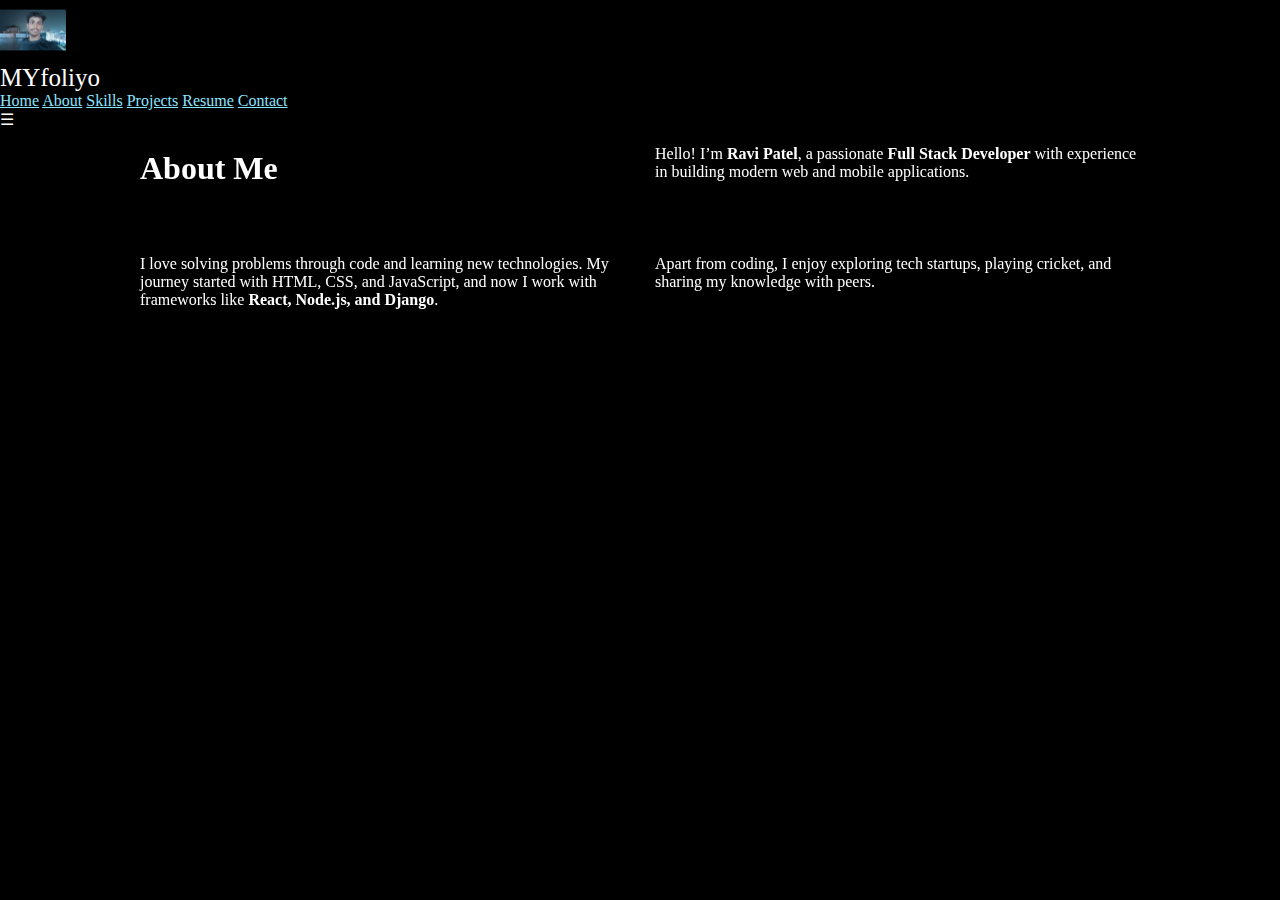
<file: about.html>
<!DOCTYPE html>
<html lang="en">
  <head>
    <meta charset="UTF-8" />
    <meta name="viewport" content="width=device-width, initial-scale=1.0" />
    <title>Responsive Navbar with Cross Button</title>
    <link rel="stylesheet" href="style.css" />
  </head>
  <script src="script.js"></script>
  <body>
    <!-- Navbar -->
    <div class="navbar">
      <!-- my profile -->
      <a href="#"><img id="toggleBtn" src="ravikant kumar.jpg" alt="" /> </a>

      <!-- side name -->
     <div class="log"><a style="color: white; text-decoration: none; font-size: 25px;" href="home.html">MYfoliyo</a></div>

      <!-- Links -->
      <div class="nav-links" id="navLinks">
        <a href="home.html">Home</a>
        <a href="about.html">About</a>
        <a href="skills.html">Skills</a>
        <a href="projects.html">Projects</a>
        <a href="resume.html">Resume</a>
        <a href="contact.html">Contact</a>
      </div>

      <!-- Menu button -->
      <span class="menu-btn" id="menuBtn" onclick="toggleMenu()">☰</span>
    </div>

    <!-- About page -->
    <div class="container">
      <h1>About Me</h1>
      <p>
        Hello! I’m <b>Ravi Patel</b>, a passionate
        <b>Full Stack Developer</b> with experience in building modern web and
        mobile applications.
      </p>
      <p>
        I love solving problems through code and learning new technologies. My
        journey started with HTML, CSS, and JavaScript, and now I work with
        frameworks like <b>React, Node.js, and Django</b>.
      </p>
      <p>
        Apart from coding, I enjoy exploring tech startups, playing cricket, and
        sharing my knowledge with peers.
      </p>
    </div>
  </body>
</html>
</file>
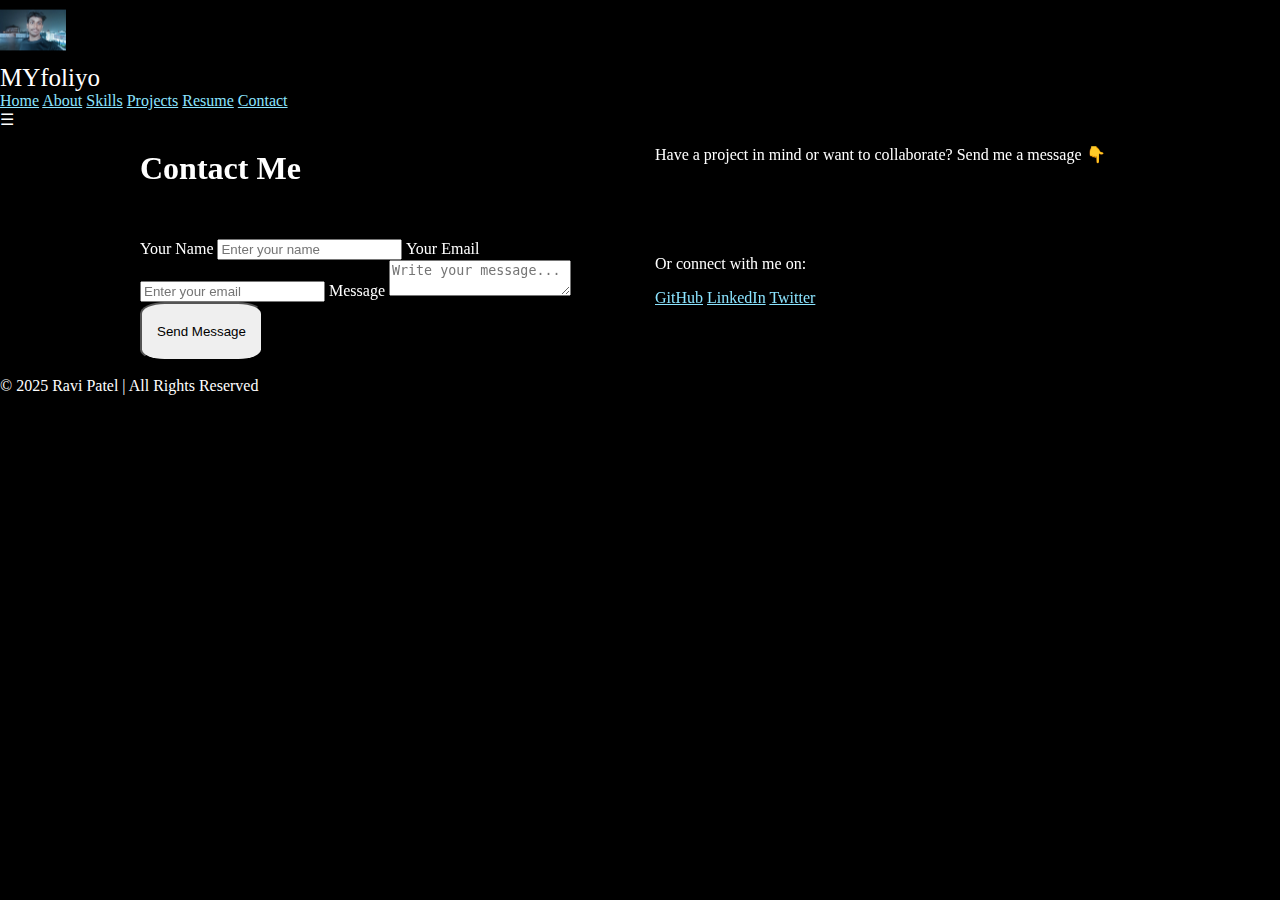
<file: contact.html>
<!DOCTYPE html>
<html lang="en">
  <head>
    <meta charset="UTF-8" />
    <meta name="viewport" content="width=device-width, initial-scale=1.0" />
    <title>port foliyo</title>
    <link rel="stylesheet" href="style.css" />
  </head>
  <script src="script.js"></script>
  <body>
    <!-- Navbar -->
    <div class="navbar">
      <!-- my profile -->
      <a href="#"><img id="toggleBtn" src="ravikant kumar.jpg" alt="" /> </a>

      <!-- side name -->
      <div class="log"><a style="color: white; text-decoration: none; font-size: 25px;" href="index.html">MYfoliyo</a></div>

      <!-- Links -->
      <div class="nav-links" id="navLinks">
        <a href="index.html">Home</a>
        <a href="about.html">About</a>
        <a href="skills.html">Skills</a>
        <a href="projects.html">Projects</a>
        <a href="resume.html">Resume</a>
        <a href="contact.html">Contact</a>
      </div>

      <!-- Menu button -->
      <span class="menu-btn" id="menuBtn" onclick="toggleMenu()">☰</span>
    </div>

    <!-- contact page -->
    <div class="container">
      <h1>Contact Me</h1>
      <p>Have a project in mind or want to collaborate? Send me a message 👇</p>

      <!-- headar -->
      <!-- Contact Form -->
      <form
        action="mailto:your-email@example.com"
        method="post"
        enctype="text/plain"
      >
        <label for="name">Your Name</label>
        <input
          type="text"
          id="name"
          name="name"
          placeholder="Enter your name"
          required
        />

        <label for="email">Your Email</label>
        <input
          type="email"
          id="email"
          name="email"
          placeholder="Enter your email"
          required
        />

        <label for="message">Message</label>
        <textarea
          id="message"
          name="message"
          placeholder="Write your message..."
          required
        ></textarea>

        <button type="submit">Send Message</button>
      </form>

      <!-- Social Media Links -->
      <div class="social">
        <p>Or connect with me on:</p>
        <a href="https://github.com/yourusername" target="_blank">GitHub</a>
        <a href="https://linkedin.com/in/yourusername" target="_blank"
          >LinkedIn</a
        >
        <a href="https://twitter.com/yourusername" target="_blank">Twitter</a>
      </div>
    </div>
    <!-- Footer Section -->
    <footer class="footer">
      <div class="footer-container">
        <p style="margin-bottom: 0px;">© 2025 Ravi Patel | All Rights Reserved</p>
      </div>
    </footer>
  </body>
</html>
</file>
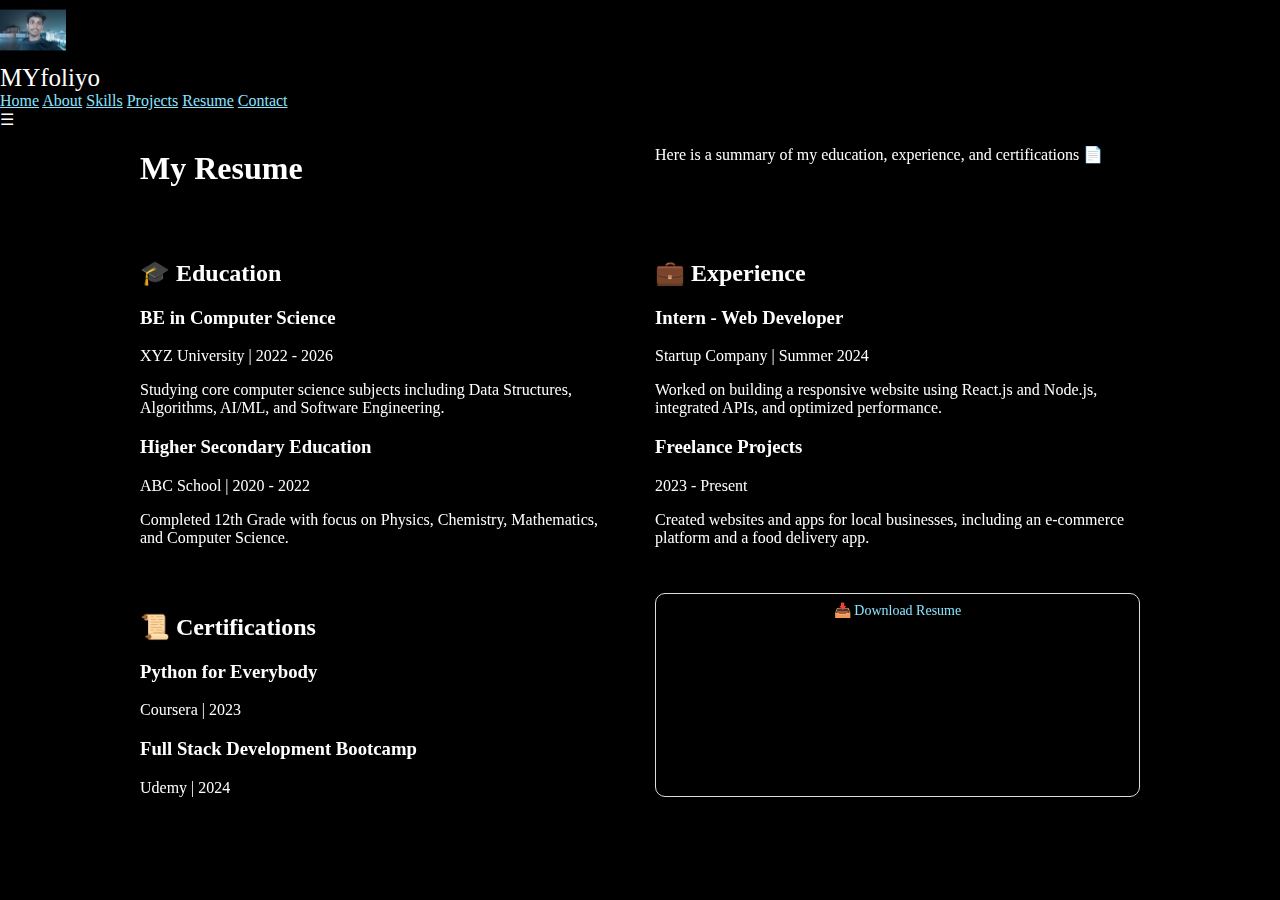
<file: resume.html>
<!DOCTYPE html>
<html lang="en">
<head>
  <meta charset="UTF-8">
  <meta name="viewport" content="width=device-width, initial-scale=1.0">
  <title>Responsive Navbar with Cross Button</title>
 <link rel="stylesheet" href="style.css">
</head>
<script src="script.js"></script>

  <!-- Navbar -->
  <div class="navbar">

<!-- my profile -->
   <a href="#"><img id="toggleBtn" src="ravikant kumar.jpg" alt=""></a>

    

    <!-- side name -->
   <div class="log"><a style="color: white; text-decoration: none; font-size: 25px;" href="home.html">MYfoliyo</a></div>

  

    <!-- Links -->
    <div class="nav-links" id="navLinks">
      <a href="home.html">Home</a>
      <a href="about.html">About</a>
      <a href="skills.html">Skills</a>
      <a href="projects.html">Projects</a>
      <a href="resume.html">Resume</a>
      <a href="contact.html">Contact</a>
    </div>

    <!-- Menu button -->
    <span class="menu-btn" id="menuBtn" onclick="toggleMenu()">☰</span>
  </div>
<!-- Resume page  -->

  <div class="container">
    <h1>My Resume</h1>
    <p>Here is a summary of my education, experience, and certifications 📄</p>

    <!-- Education Section -->
    <div class="section">
      <h2>🎓 Education</h2>
      <div class="item">
        <h3>BE in Computer Science</h3>
        <span>XYZ University | 2022 - 2026</span>
        <p>Studying core computer science subjects including Data Structures, Algorithms, AI/ML, and Software Engineering.</p>
      </div>
      <div class="item">
        <h3>Higher Secondary Education</h3>
        <span>ABC School | 2020 - 2022</span>
        <p>Completed 12th Grade with focus on Physics, Chemistry, Mathematics, and Computer Science.</p>
      </div>
    </div>

    <!-- Experience Section -->
    <div class="section">
      <h2>💼 Experience</h2>
      <div class="item">
        <h3>Intern - Web Developer</h3>
        <span>Startup Company | Summer 2024</span>
        <p>Worked on building a responsive website using React.js and Node.js, integrated APIs, and optimized performance.</p>
      </div>
      <div class="item">
        <h3>Freelance Projects</h3>
        <span>2023 - Present</span>
        <p>Created websites and apps for local businesses, including an e-commerce platform and a food delivery app.</p>
      </div>
    </div>

    <!-- Certifications Section -->
    <div class="section">
      <h2>📜 Certifications</h2>
      <div class="item">
        <h3>Python for Everybody</h3>
        <span>Coursera | 2023</span>
      </div>
      <div class="item">
        <h3>Full Stack Development Bootcamp</h3>
        <span>Udemy | 2024</span>
      </div>
    </div>

    <!-- Download Button -->
    <a href="Ravi_Patel_Resume.pdf" class="btn" download>📥 Download Resume</a>
  </div>

</body>
</html>
</file>
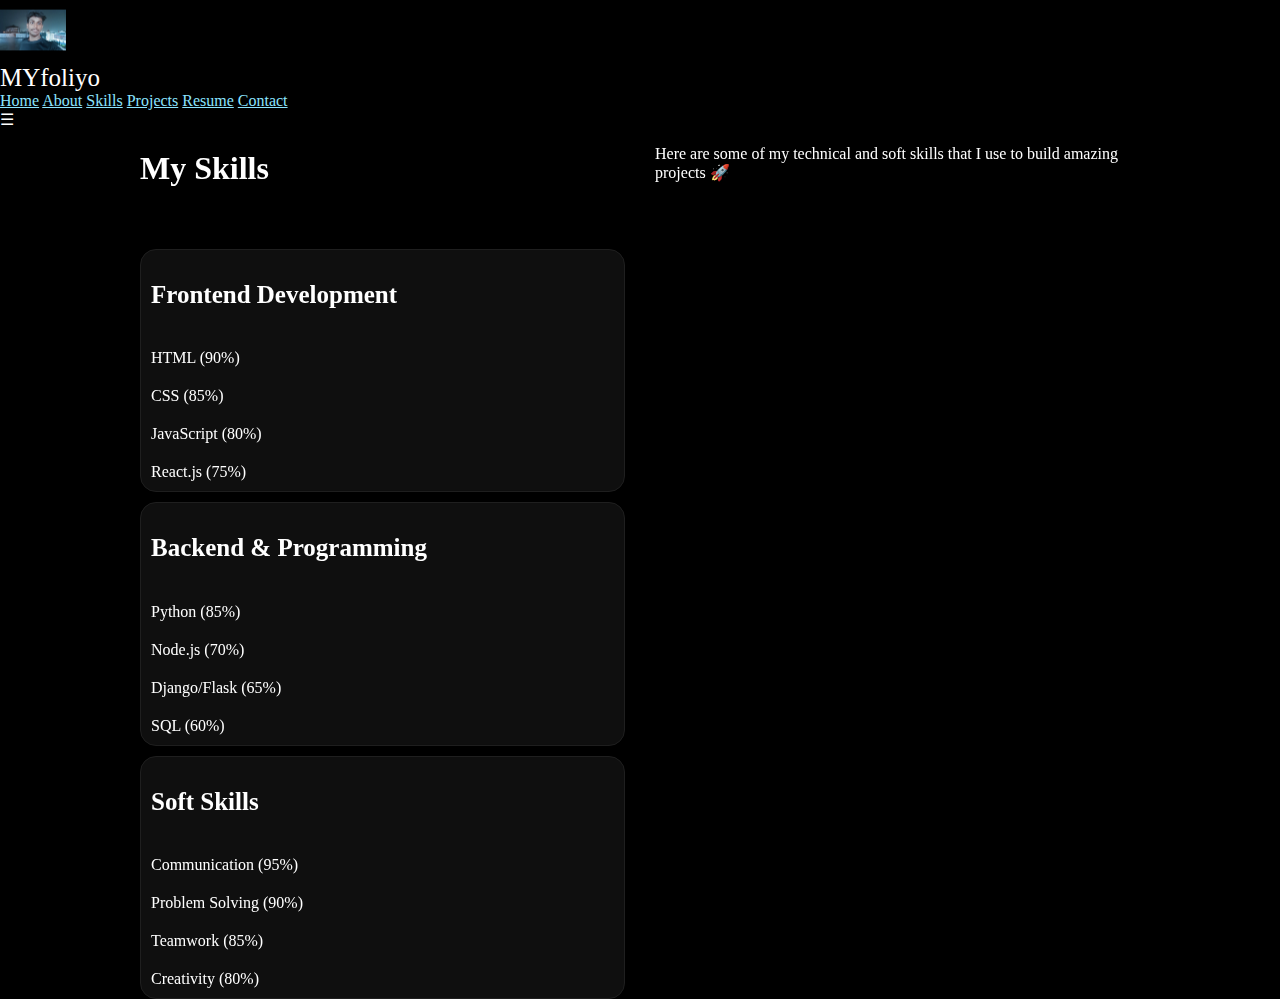
<file: skills.html>
<!DOCTYPE html>
<html lang="en">
<head>
  <meta charset="UTF-8">
  <meta name="viewport" content="width=device-width, initial-scale=1.0">
  <title>Responsive Navbar with Cross Button</title>
 <link rel="stylesheet" href="style.css">
</head>
<script src="script.js"></script>
<body>

  <!-- Navbar -->
  <div class="navbar">

   <!-- my profile -->
   <a href="#"><img id="toggleBtn" src="ravikant kumar.jpg" alt=""></a>

    <!-- side name -->
    <div class="log"><a style="color: white; text-decoration: none; font-size: 25px;" href="index.html">MYfoliyo</a></div>
    <!-- Links -->
    <div class="nav-links" id="navLinks">
      <a href="index.html">Home</a>
      <a href="about.html">About</a>
      <a href="skills.html">Skills</a>
      <a href="projects.html">Projects</a>
      <a href="resume.html">Resume</a>
      <a href="contact.html">Contact</a>
    </div>

    <!-- Menu button -->
    <span class="menu-btn" id="menuBtn" onclick="toggleMenu()">☰</span>
  </div>

</body>
</html>

<!-- Skills page -->
 <div class="container">
    <h1>My Skills</h1>
    <p>Here are some of my technical and soft skills that I use to build amazing projects 🚀</p>

    <div class="skills-grid">
      <div class="card">
        <h2>Frontend Development</h2>
        <div class="bar"><span class="html"></span></div> HTML (90%)  
        <div class="bar"><span class="css"></span></div> CSS (85%)  
        <div class="bar"><span class="js"></span></div> JavaScript (80%)  
        <div class="bar"><span class="react"></span></div> React.js (75%)  
      </div>

      <div class="card">
        <h2>Backend & Programming</h2>
        <div class="bar"><span class="python"></span></div> Python (85%)  
        <div class="bar"><span style="width: 70%; background:#68a063;"></span></div> Node.js (70%)  
        <div class="bar"><span style="width: 65%; background:#f34f29;"></span></div> Django/Flask (65%)  
        <div class="bar"><span style="width: 60%; background:#00648B;"></span></div> SQL (60%)  
      </div>

      <div class="card">
        <h2>Soft Skills</h2>
        <div class="bar"><span class="soft"></span></div> Communication (95%)  
        <div class="bar"><span style="width: 90%; background:#ff9800;"></span></div> Problem Solving (90%)  
        <div class="bar"><span style="width: 85%; background:#9c27b0;"></span></div> Teamwork (85%)  
        <div class="bar"><span style="width: 80%; background:#03a9f4;"></span></div> Creativity (80%)  
      </div>
    </div>
  </div>
</body>
</html>
</file>
<file: style.css>
body {
  margin: 0;
  padding: 0;
  background-color: black;
  color: white;
  transition: 0.6s;
}
html {
  scroll-behavior: smooth;
}

/* correct class */
.dark-mode {
  background-color: white;
  color: black;
}

.nav {
  border-radius: 10px;
  display: flex;
  gap: 20px;
  padding: 15px;
  background: #535151;
  border: 1px solid rgb(38, 39, 39);
  position: fixed;
  z-index: 99;

}

button {
  border-radius: 20%;
  padding: 20px 15px;
  cursor: pointer;
}

.nav {
  bottom: 10px;
  left: 50%;
  transform: translateX(-50%);
  justify-content: center;

}

@media (min-width: 768px) {
  .nav {
    top: 50%;
    left: 30px;
    bottom: auto;
    transform: translateY(-50%);
    flex-direction: column;
    align-items: flex-start;
  }
}
/* curser color random change */
.dot {
  position: absolute;
  width: 12px;
  height: 12px;
  border-radius: 50%;
  pointer-events: none;
  animation: fade 1s linear forwards;
}

@keyframes fade {
  to {
    opacity: 0;
    transform: scale(3);
  }
}
/* home */
.h-box {
  justify-content: space-around;
  display: flex;
  width: 70%;
  margin: 15px 20% 0px 15%;
  background-color: rgb(75, 72, 72);
  padding: 10px;
  border-radius: 10px;
}

.p-data {
  display: flex;
  color: #b7b0b0;
  gap: 30px;
  padding-top: 6px;
}
.image {
  margin-top: 70px;
}
.cursor {
  animation: blink 1s infinite;
}
#text {
  color: #ea0c0c;
}

@keyframes blink {
  0%,
  50%,
  100% {
    opacity: 1;
  }
  25%,
  75% {
    opacity: 0;
  }
}

/* about me */
.about {
  width: 70%;
  margin: 15px 20% 0px 15%;
}

a {
  color: #8be4ff;
}

/* GitHub Activity card */
.card {
  background: #0f0f0f;
  padding: 25px;
  border-radius: 12px;
  border: 1px solid #1f1f1f;
  margin-top: 10px;
}
/* internship */
.contner {
  display: flex;
  justify-content: space-between;

  align-items: center;
}

/* image movement  */

.center-img img {
  width: 200px;
  border-radius: 10px;
  z-index: 11;
}

.marquee {
  overflow: hidden;
  width: 100%;
  margin: 20px 0;
  z-index: 1;
}

.track {
  display: flex;
  gap: 40px;
  align-items: center;
  width: max-content;
}

img {
  width: 60px;
  height: 60px;
  object-fit: contain;
  transition: transform 0.3s ease;
}

img:hover {
  transform: scale(1.2);
}

/* Row 1 animation */
.left-to-right {
  animation: moveRight 15s linear infinite;
  z-index: 1;
}

/* Row 2 animation */
.right-to-left {
  animation: moveLeft 15s linear infinite;
  z-index: ;
}

/* Left → Right movement */
@keyframes moveRight {
  0% {
    transform: translateX(-50%);
  }
  100% {
    transform: translateX(0);
  }
}

/* Right → Left movement */
@keyframes moveLeft {
  0% {
    transform: translateX(0);
  }
  100% {
    transform: translateX(-50%);
  }
}

/* Responsive */
@media (max-width: 600px) {
  img {
    width: 40px;
    height: 40px;
  }
}

/* projects */

/* ---------- GRID LAYOUT ---------- */
.container {
  width: 100%;
  max-width: 1000px;
  margin: 0 auto;
  display: grid;
  gap: 30px;

  /* IMPORTANT – should be COLUMNS not rows */
  grid-template-columns: repeat(auto-fit, minmax(250px, 1fr));
}

/* 1 column mobile */
@media (max-width: 768px) {
  .container {
    grid-template-columns: 1fr;
  }
}

/* 3D style grid desktop */
@media (min-width: 769px) {
  .container {
    grid-template-columns: repeat(2, 1fr);
    transform-style: preserve-3d;
  }
}

/* ---------- CARD ---------- */
.card {
  border-radius: 16px;
  padding: 10px;
  box-shadow: 0 4px 15px rgba(0, 0, 0, 0.25);
  display: flex;
  justify-content: center;
  flex-direction: column;
  gap: 10px;
}

.card video {
  width: 100%;
  height: 180px;
  object-fit: cover;
  border-radius: 12px;
}

.card h2 {
  font-size: 25px;
}

.card p {
  font-size: 18px;
  color: gray;
}

/* tech icons */
.tech {
  display: flex;
  gap: 8px;
  margin-top: 5px;
}
.tech img {
  width: 28px;
  height: 28px;
}

/* buttons */
.btn-box {
  display: flex;
  gap: 10px;
  margin-top: 10px;
}
.btn {
  flex: 1;
  text-align: center;
  padding: 8px;
  border-radius: 10px;
  text-decoration: none;
  font-size: 14px;
  border: 1px solid #ddd;
}
.live {
  color: red;
}

/* contact section responsive */
#contact-section {
  display: flex;
  flex-direction: column;
  gap: 30px;
}

@media (min-width: 768px) {
  #contact-section {
    flex-direction: row;
    justify-content: space-evenly;
  }
}
/* profile images */
.image {
  margin-top: 0px;
  display: flex;
  flex-direction: column;
}
.image #pro {
  border-radius: 50%;
  width: 120px;
  height: 120px;
}
.image #pro1 {
  height: 40px;
  width: 40px;
}

/* more project */
#more {
  background-color: rgb(134, 43, 134);
  display: flex;
  justify-content: center;
  align-items: center;
  padding: 10px 16px;
  color: white;
  border: none;
  border-radius: 8px;
  margin: 10px auto;
  cursor: pointer;
  
}
#more:hover{
    height: 40px;
    background-color: green;
}
#more a{
    text-decoration: none;
    color: white;
}

/* contact */

/* footer1 */
#footer1{
     display: flex;
    justify-content: center;
    align-items: center;
    padding: 10px 16px;
    color: rgb(86, 82, 82);
    border: none;
    border-radius: 8px;
    margin: 10px auto;
    cursor: pointer;
}
</file>
